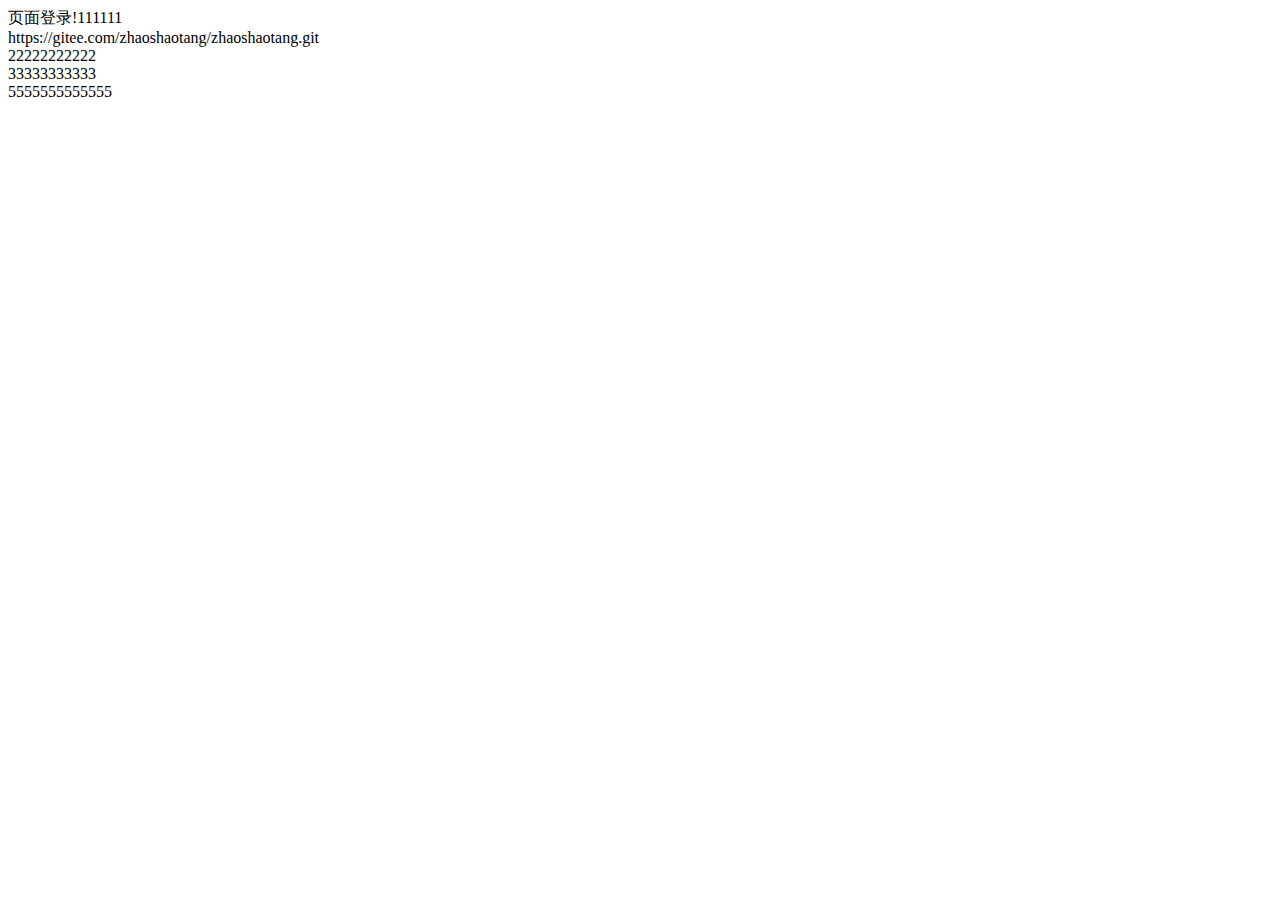
<file: index.html>
<!DOCTYPE html>
<html lang="en">

<head>
    <meta charset="UTF-8">
    <meta name="viewport" content="width=device-width, initial-scale=1.0">
    <title>Document</title>
</head>

<body>
    <div>页面登录!111111</div>
    https://gitee.com/zhaoshaotang/zhaoshaotang.git
    <div>22222222222</div>

    <div>33333333333</div>

    <div>5555555555555</div>
</body>

</html>
</file>
